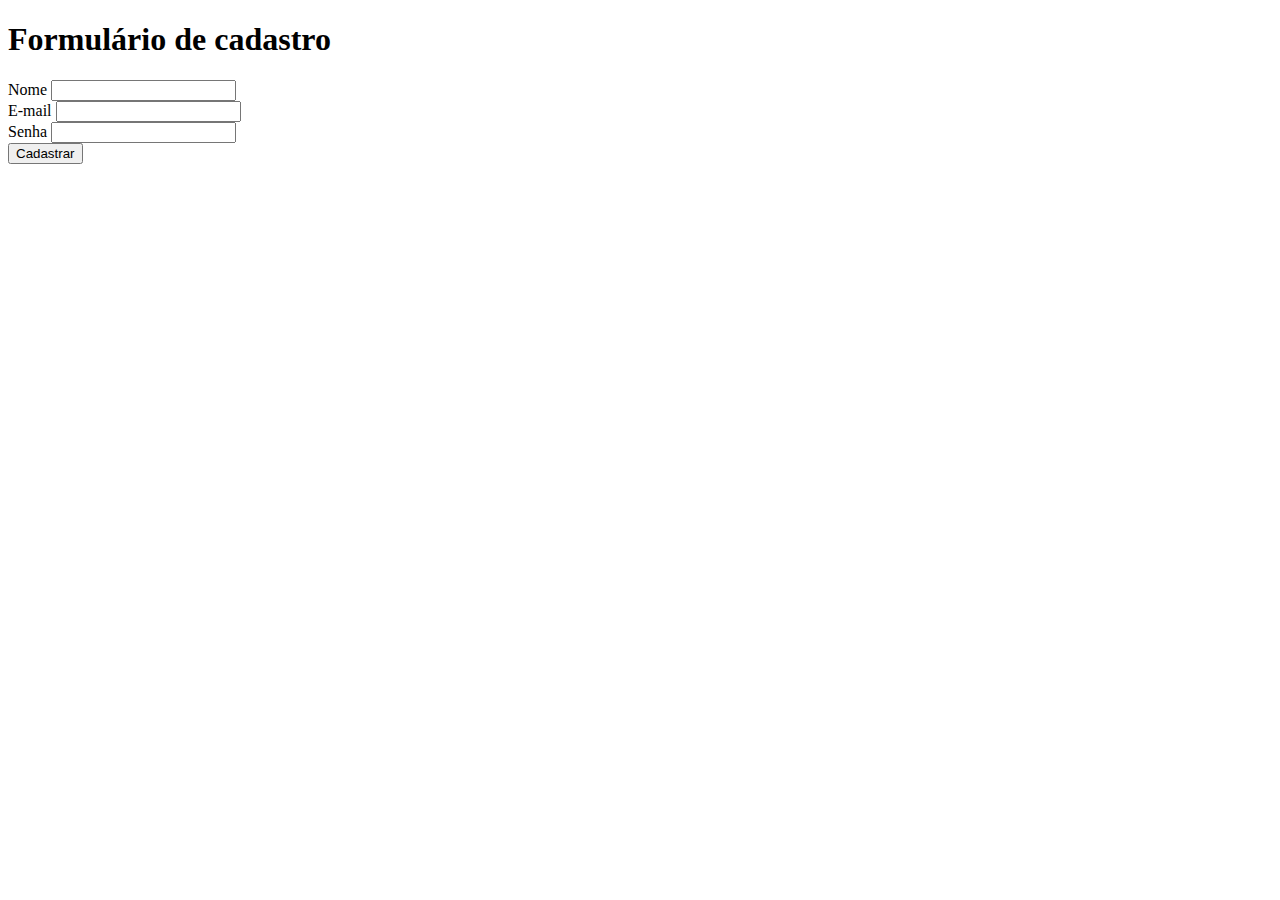
<file: exercício.html>
<!DOCTYPE html>
<html lang="pt-br">
<head>
    <meta charset="UTF-8">
    <meta name="viewport" content="width=device-width, initial-scale=1.0">
    <title>Exercício HTML</title>
</head>
<body>
    <h1>Formulário de cadastro</h1>
    <form>
        <label for="nome">Nome</label>
        <input id="Nome" type="nome">
        <br>
        <label for="e-mail">E-mail</label>
        <input id="email" type="email">
        <br>
        <label for="senha">Senha</label>
        <input id="password" type="password"> <br>
        <button type="submit">
            Cadastrar
        </button>
</body>
</html>
</file>
